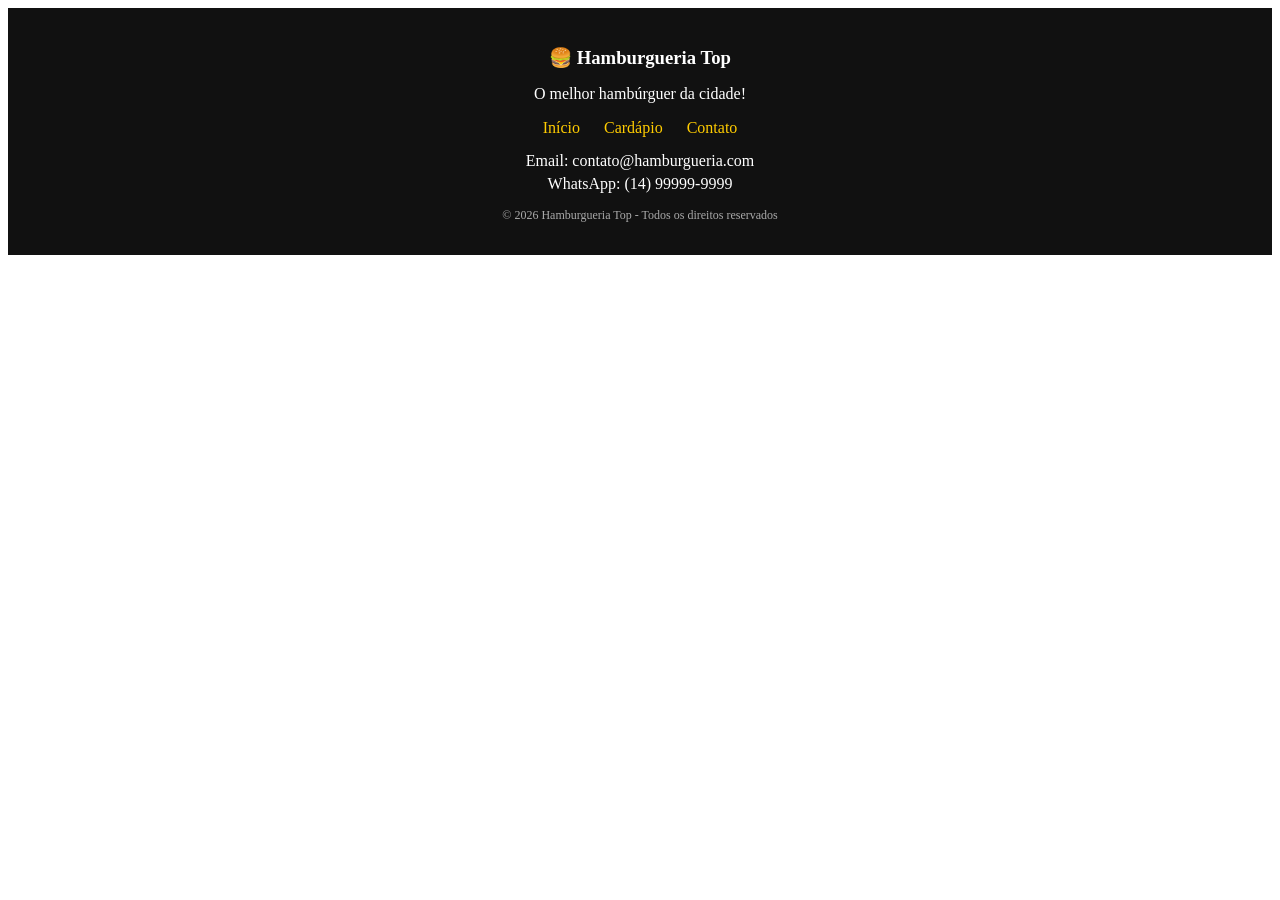
<file: ex11/index.html>
<!DOCTYPE html>
<html lang="en">

<head>
    <meta charset="UTF-8">
    <meta name="viewport" content="width=device-width, initial-scale=1.0">
    <title>Document</title>
    <link rel="stylesheet" href="style.css">
</head>

<body>

</body>

</html>

<footer class="rodape">
    <div class="rodape-conteudo">
        <h3>🍔 Hamburgueria Top</h3>
        <p>O melhor hambúrguer da cidade!</p>

        <div class="links">
            <a href="#">Início</a>
            <a href="#">Cardápio</a>
            <a href="#">Contato</a>
        </div>

        <div class="contato">
            <p>Email: contato@hamburgueria.com</p>
            <p>WhatsApp: (14) 99999-9999</p>
        </div>
    </div>

    <p class="copy">© 2026 Hamburgueria Top - Todos os direitos reservados</p>
</footer>
</file>
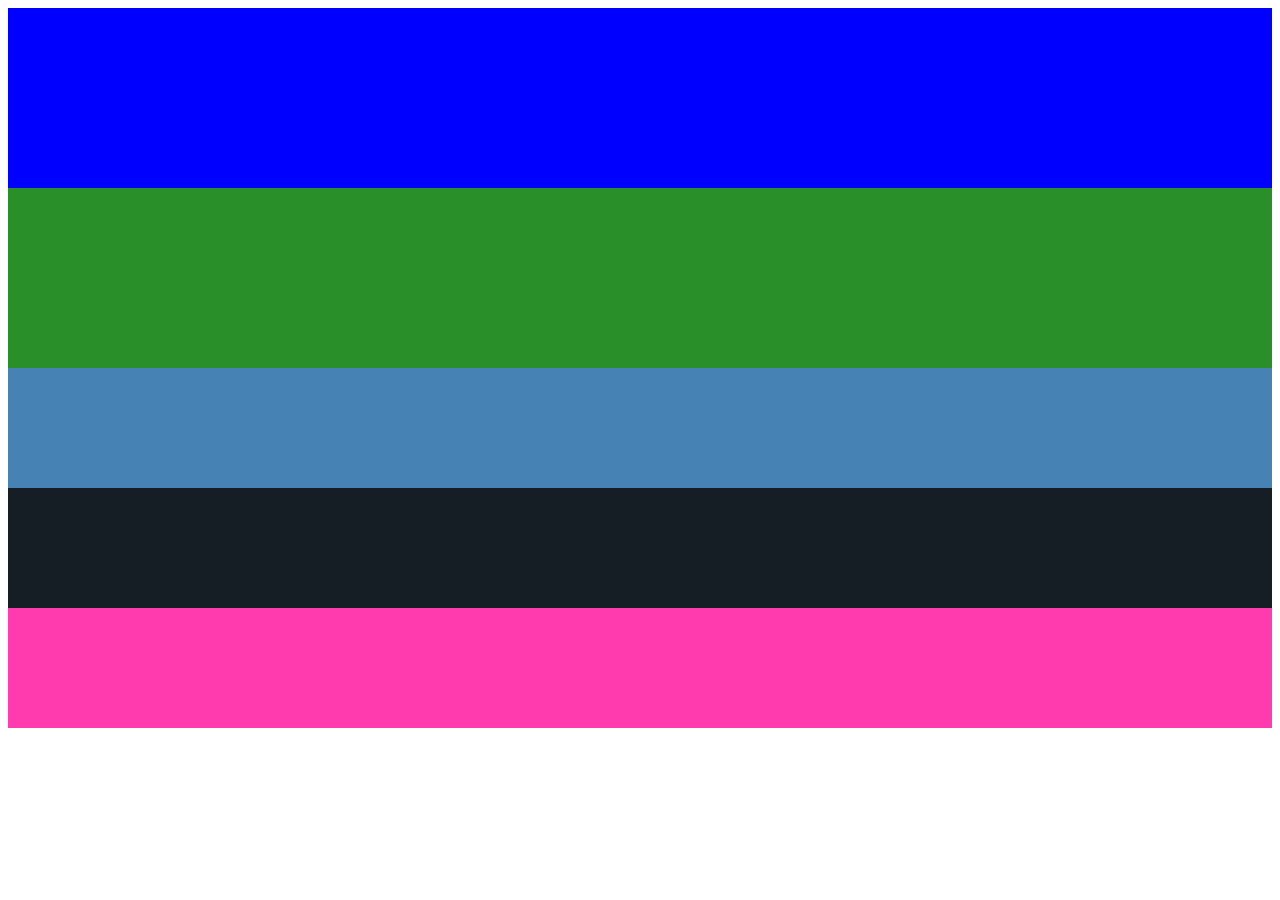
<file: ex3/index.html>
<!DOCTYPE html>
<html lang="en">
<head>
    <meta charset="UTF-8">
    <meta name="viewport" content="width=device-width, initial-scale=1.0">
    <title>Document</title>
    <link rel="stylesheet" href="style.css">
</head>
<body>
    <div class = "colunas">
        <div class = "A">
            <div class= "A1"></div>
            <div class = "A2"></div>
        </div>

        <div class = "B">
            <div class="B1"></div>
            <div class = "B2"></div>
            <div class = "B3"></div>
        </div>

    </div>
</body>
</html>
</file>
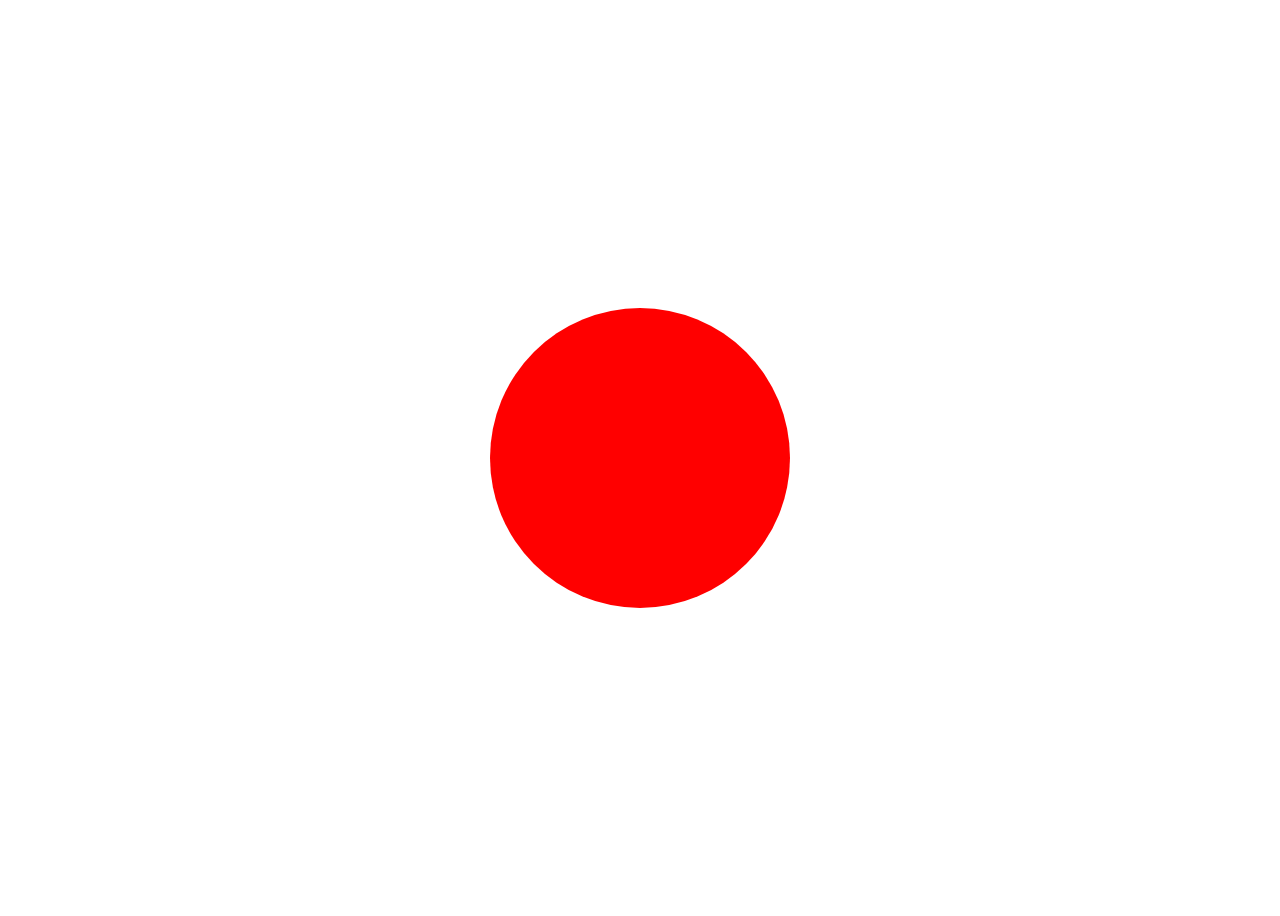
<file: ex7/index.html>
<!DOCTYPE html>
<html lang="en">
<head>
    <meta charset="UTF-8">
    <meta name="viewport" content="width=device-width, initial-scale=1.0">
    <title>Document</title>
    <link rel="stylesheet" href="style.css">
</head>
<body>
    <div class="japão">
        <div class="circulo"></div>
    </div>
</body>
</html>
</file>
<file: ex11/style.css>
.rodape {
    background-color: #111;
    color: white;
    text-align: center;
    padding: 20px;
}

.rodape h3 {
    margin-bottom: 10px;
}

.links {
    margin: 15px 0;
}

.links a {
    color: #ffcc00;
    margin: 0 10px;
    text-decoration: none;
}

.links a:hover {
    text-decoration: underline;
}

.contato p {
    margin: 5px 0;
}

.copy {
    margin-top: 15px;
    font-size: 12px;
    color: #aaa;
}
</file>
<file: ex3/style.css>
.colunas{
    display: flex;
  flex-direction: column;

}

.A{
    background-color: crimson;
    width: 100%;
    height: 360px;
    display: flex;
    flex-direction: column;
    
    
}


.B{
    background-color: rgb(105, 0, 21);
    width: 100%;
    height: 360px;
    display: flex;
    flex-direction: column;

}

.A1{
    background-color: blue; 
    width: 100%;
    height: 360px;

}

.A2{
    background-color: rgb(41, 143, 41);
    width: 100%;
    height: 360px;

}


.B1{
    background-color: steelblue;
    width: 100%;
    height: 100%;
}

.B2{
    background-color: rgb(21, 30, 37);
    width: 100%;
    height: 100%;
}

.B3{
    background-color: rgb(255, 59, 173);
    width: 100%;
    height: 100%;
}
</file>
<file: ex7/style.css>
.japão{
    background-color: white;
    display: flex;
    justify-content: center; 
    align-items: center;   
    height: 100vh;

}


.circulo{
    width: 300px;
    height: 300px;
    background-color: red;
    border-radius: 50%;
}
</file>
